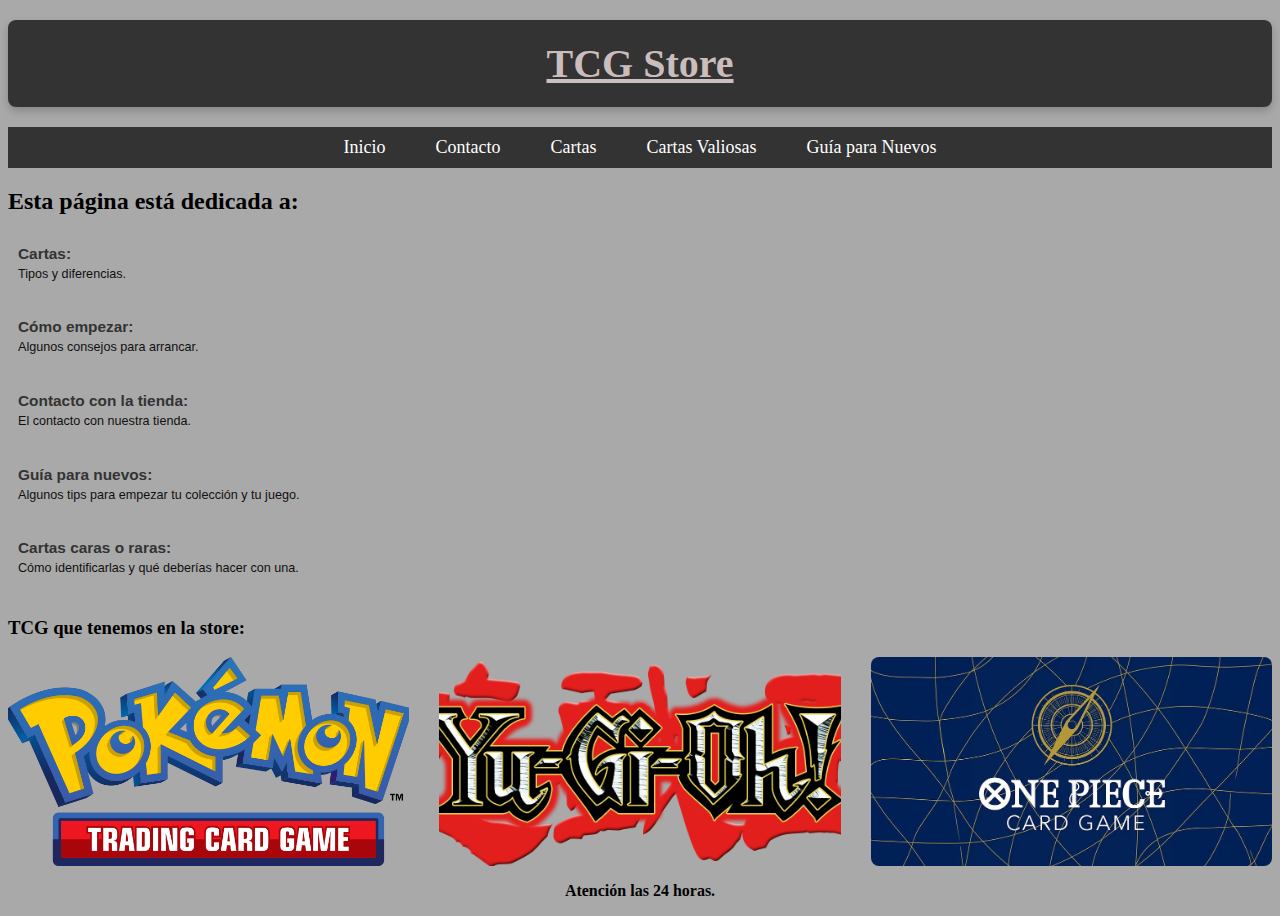
<file: index.html>
<!DOCTYPE html>
<html lang="es">

<head>
    <meta charset="UTF-8">
    <meta name="viewport" content="width=device-width, initial-scale=1.0">
    <title>Prueba Tienda</title>
    <link rel="stylesheet" href="css/style.css">
</head>

<body>
    <header>
        <h1 class="titulos">TCG Store</h1>
        <nav>
            <ul>
                <li><a href="index.html">Inicio</a></li>
                <li><a href="pages/contacto.html">Contacto</a></li>
                <li><a href="pages/cartas.html">Cartas</a></li>
                <li><a href="pages/cartas caras.html">Cartas Valiosas</a></li>
                <li><a href="pages/guia para nuevos.html">Guía para Nuevos</a></li>
            </ul>
        </nav> 
        <h2 id="subtitulo">Esta página está dedicada a:</h2>
    </header>

    <section class="contenedor">
        <ul class="lista-estilizada">
            <li class="puntos">
                <strong>Cartas: </strong>
                <p>Tipos y diferencias.</p>
            </li>
            <li class="puntos">
                <strong>Cómo empezar: </strong>
                <p>Algunos consejos para arrancar.</p>
            </li>
            <li class="puntos">
                <strong>Contacto con la tienda: </strong>
                <p>El contacto con nuestra tienda.</p>
            </li>
            <li class="puntos">
                <strong>Guía para nuevos: </strong>
                <p>Algunos tips para empezar tu colección y tu juego.</p>
            </li>
            <li class="puntos">
                <strong>Cartas caras o raras: </strong>
                <p>Cómo identificarlas y qué deberías hacer con una.</p>
            </li>
        </ul>
    </section>

    <section>
        <h3>TCG que tenemos en la store:</h3>
        <div class="imagenes">
            <img src="img/imagen1_poke.png" alt="Cartas de Pokémon" />
            <img src="img/imagen2_yugi.png" alt="Cartas de Yu-Gi-Oh" />
            <img src="img/imagen3_op.webp" alt="Imagen de cartas coleccionables" />
        </div>
    </section>


    <footer>
        <p><strong>Atención las 24 horas.</strong></p>
    </footer>
</body>

</html>
</file>
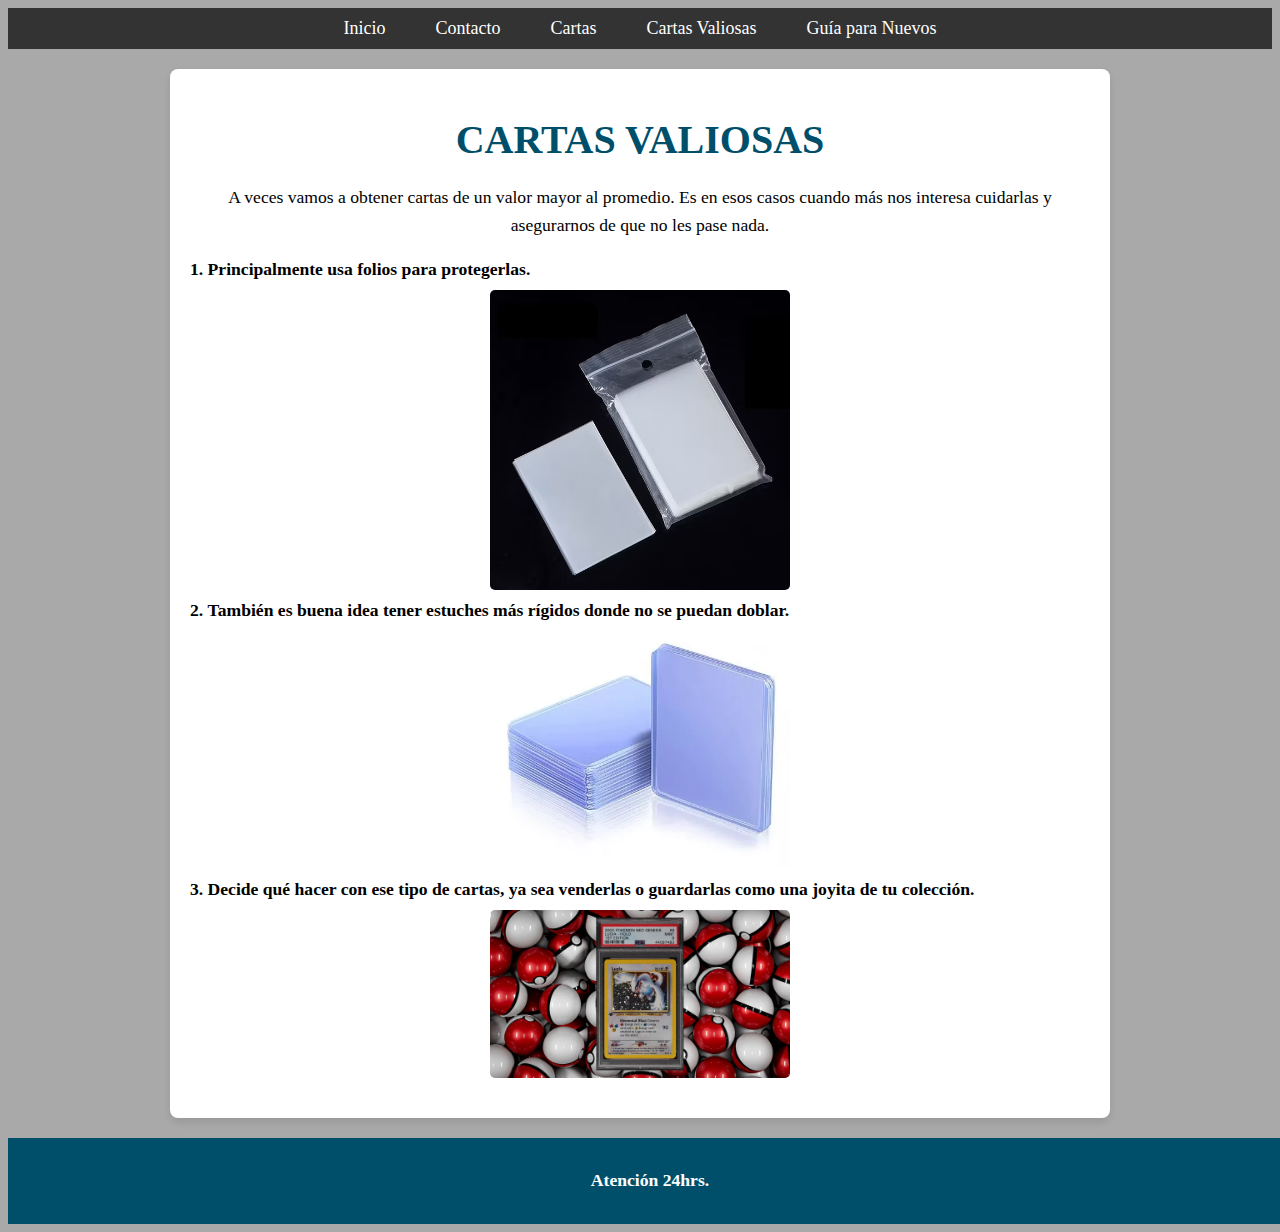
<file: pages/cartas caras.html>
<!DOCTYPE html>
<html lang="en">

<head>
    <meta charset="UTF-8">
    <meta name="viewport" content="width=device-width, initial-scale=1.0">
    <meta name="description" content="Guía sobre cómo cuidar las cartas valiosas.">
    <title>Cartas Valiosas</title>
    <link rel="stylesheet" href="../css/style.css">
</head>

<body id="cartas-valiosas">
    <header>
        <nav>
            <ul>
                <li><a href="../index.html">Inicio</a></li>
                <li><a href="contacto.html">Contacto</a></li>
                <li><a href="cartas.html">Cartas</a></li>
                <li><a href="cartas caras.html">Cartas Valiosas</a></li>
                <li><a href="guia para nuevos.html">Guía para Nuevos</a></li>
            </ul>
        </nav>
    </header>
    <section>
        <h1>CARTAS VALIOSAS</h1>
        <p>A veces vamos a obtener cartas de un valor mayor al promedio. Es en esos casos cuando más nos interesa cuidarlas y asegurarnos de que no les pase nada.</p>
        <ol>
            <li>Principalmente usa folios para protegerlas.</li>
            <img src="../img/protectores.avif" alt="Folios protectores">
            <li>También es buena idea tener estuches más rígidos donde no se puedan doblar.</li>
            <img src="../img/protectores_rigidos.webp" alt="Estuches rígidos">
            <li>Decide qué hacer con ese tipo de cartas, ya sea venderlas o guardarlas como una joyita de tu colección.</li>
            <img src="../img/joyita.webp" alt="Carta valiosa en estuche">
        </ol>
    </section>

    <footer>
        <p><strong>Atención 24hrs.</strong></p>
    </footer>
</body>


</html>
</file>
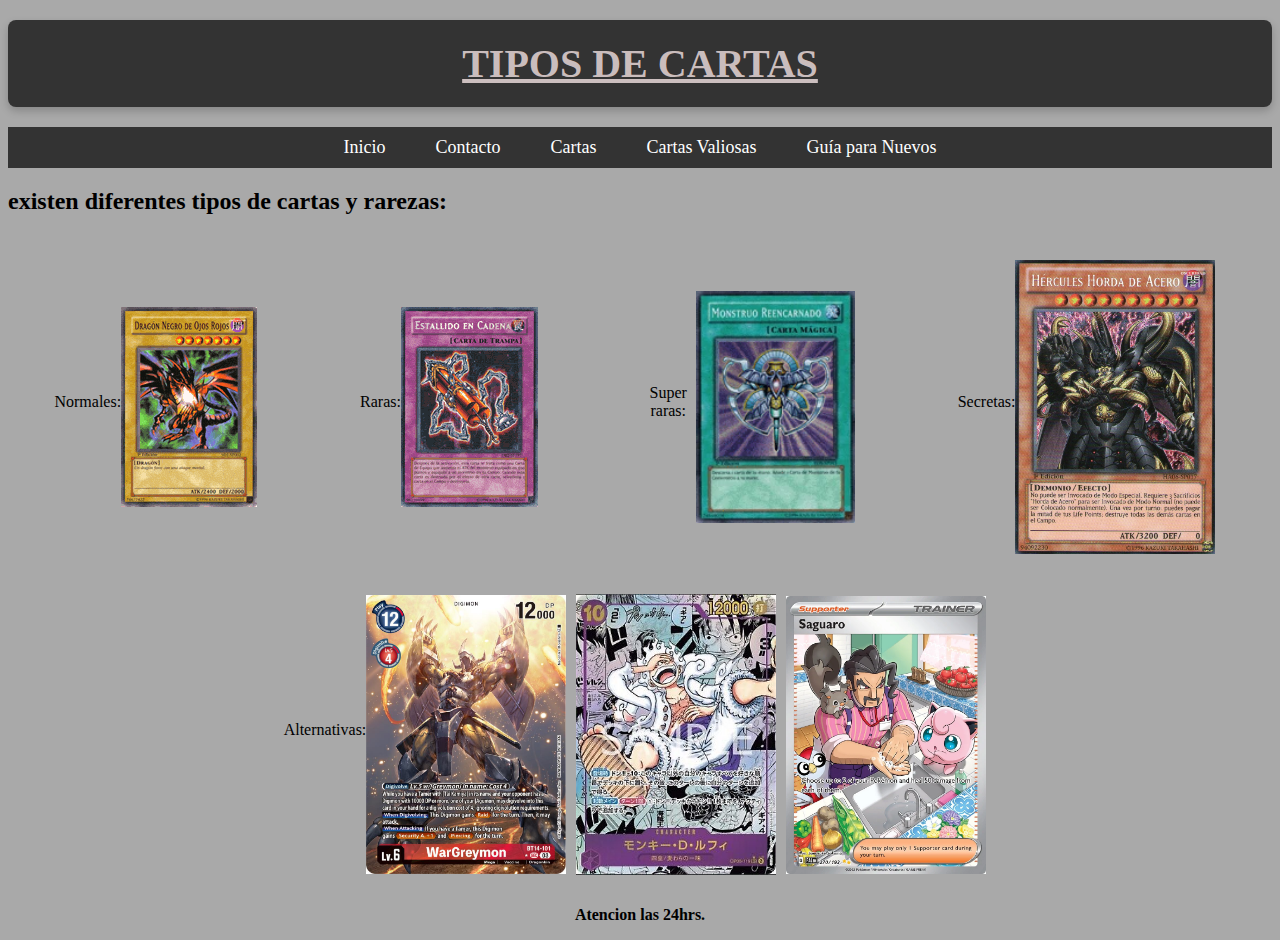
<file: pages/cartas.html>
<!DOCTYPE html>
<html lang="en">

<head>
    <meta charset="UTF-8">
    <meta name="viewport" content="width=device-width, initial-scale=1.0">
    <title>Document</title>
    <link rel="stylesheet" href="../css/style.css">
</head>

<body>
    <h1 class="titulos">TIPOS DE CARTAS</h1>
    <header>
        <nav>
            <ul>
                <li><a href="../index.html">Inicio</a></li>
                <li><a href="contacto.html">Contacto</a></li>
                <li><a href="cartas.html">Cartas</a></li>
                <li><a href="cartas caras.html">Cartas Valiosas</a></li>
                <li><a href="guia para nuevos.html">Guía para Nuevos</a></li>
            </ul>
        </nav>
    </header>
    <h2 id="subtitulo">existen diferentes tipos de cartas y rarezas:</h2>
    <ul class="lista-imagenes">
        <li>
            <div class="item">
                <span>Normales:</span>
                <img src="/img/COMUN.webp" alt="Cartas comunes">
            </div>
        </li>
        <li>
            <div class="item">
                <span>Raras:</span>
                <img src="/img/RARA.webp" alt="Cartas raras">
            </div>
        </li>
        <li>
            <div class="item">
                <span>Super raras:</span>
                <img src="/img/SR.webp" alt="Cartas super raras">
            </div>
        </li>
        <li>
            <div class="item">
                <span>Secretas:</span>
                <img src="/img/SECRET.webp" alt="Cartas secretas">
            </div>
        </li>
        <li>
            <div class="item">
                <span>Alternativas:</span>
                <img src="/img/ALT_DIGI.jpg" alt="Cartas alternativas">
                <img src="/img/ALT_OP.webp" alt="Cartas alternativas">
                <img src="/img/ALT_POKE.webp" alt="Cartas alternativas Pokémon">
            </div>
        </li>
    </ul>
    <footer>
        <p><strong>Atencion las 24hrs.</strong></p>
    </footer>
</body>

</html>
</file>
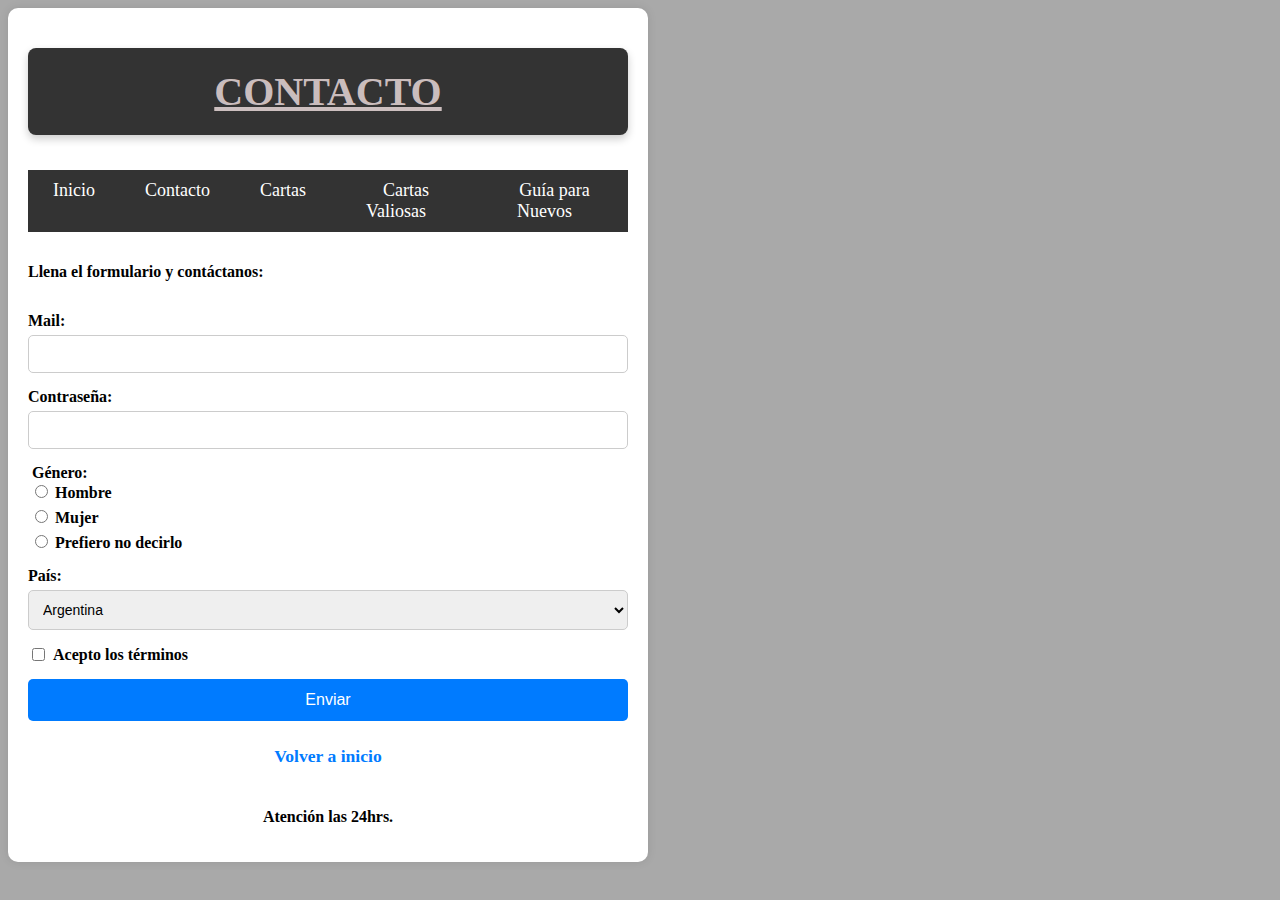
<file: pages/contacto.html>
<!DOCTYPE html>
<html lang="en">

<head>
    <meta charset="UTF-8">
    <meta name="viewport" content="width=device-width, initial-scale=1.0">
    <title>Document</title>
    <link rel="stylesheet" href="../css/style.css">
</head>
</head>
<body id="contacto">
    <div class="contacto-container">
        <h1 class="titulos">CONTACTO</h1>
        <header>
            <nav>
                <ul>
                    <li><a href="../index.html">Inicio</a></li>
                    <li><a href="contacto.html">Contacto</a></li>
                    <li><a href="cartas.html">Cartas</a></li>
                    <li><a href="cartas caras.html">Cartas Valiosas</a></li>
                    <li><a href="guia para nuevos.html">Guía para Nuevos</a></li>
                </ul>
            </nav>
        </header>
        <p><strong>Llena el formulario y contáctanos:</strong></p>
        <form action="/submit" method="post">
            <div class="form-group">
                <label for="nombre">Mail:</label>
                <input type="email" name="nombre" id="nombre" required>
            </div>

            <div class="form-group">
                <label for="password">Contraseña:</label>
                <input type="password" name="password" id="password" required>
            </div>

            <fieldset>
                <legend><strong>Género:</strong></legend>
                <div class="genero-group">
                    <label><input type="radio" name="genero" value="hombre"> Hombre</label>
                    <label><input type="radio" name="genero" value="mujer"> Mujer</label>
                    <label><input type="radio" name="genero" value="no-decir"> Prefiero no decirlo</label>
                </div>
            </fieldset>

            <div class="form-group">
                <label for="pais">País:</label>
                <select name="pais" id="pais">
                    <option value="argentina">Argentina</option>
                    <option value="brasil">Brasil</option>
                    <option value="chile">Chile</option>
                </select>
            </div>

            <div class="checkbox-label">
                <input type="checkbox" name="suscribe" id="suscribe" required>
                <label for="suscribe">Acepto los términos</label>
            </div>

            <input type="submit" value="Enviar">
        </form>

        <a class="links" href="/index.html">Volver a inicio</a>

        <footer>
            <p><strong>Atención las 24hrs.</strong></p>
        </footer>
    </div>
</body>
</html>
</file>
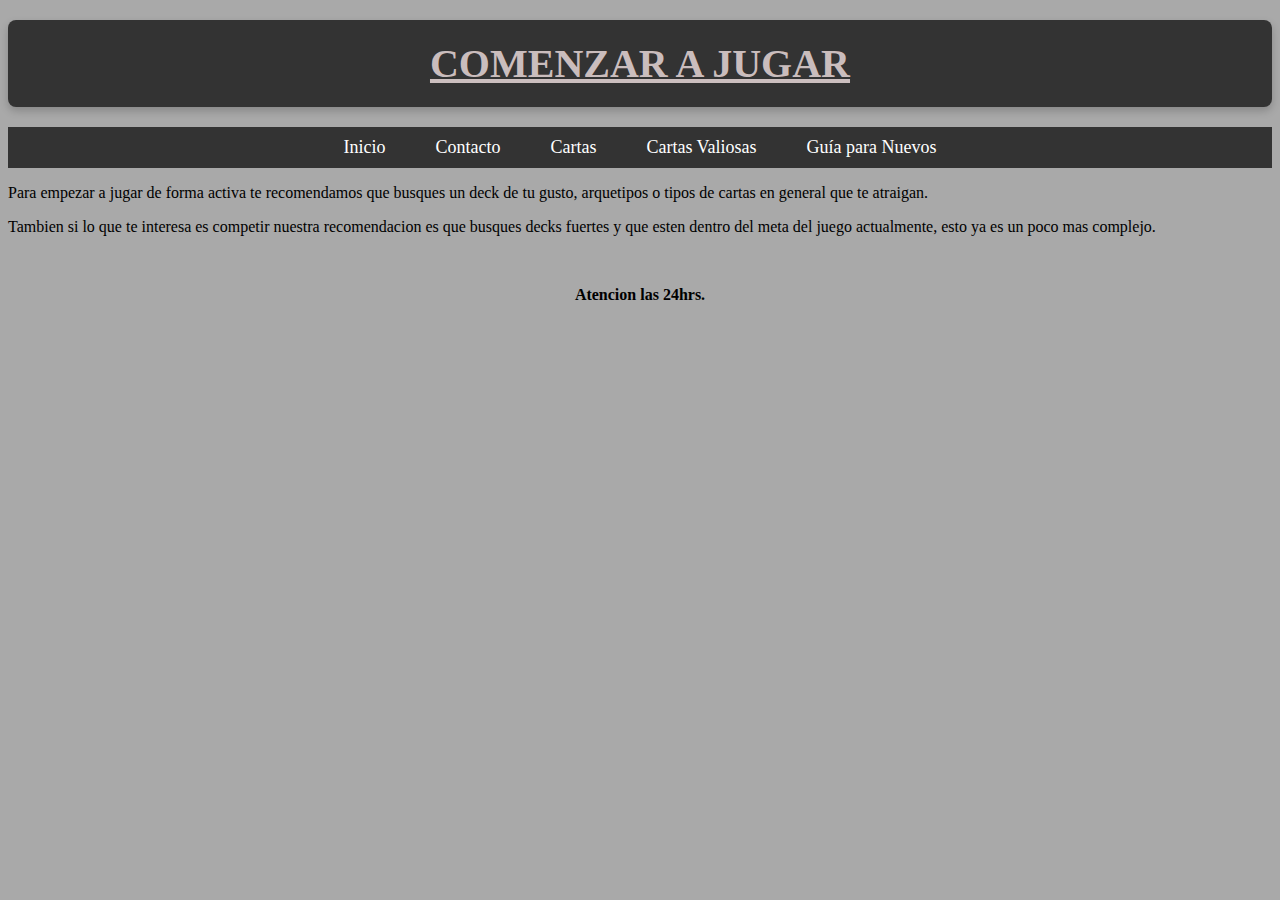
<file: pages/empezar.html>
<!DOCTYPE html>
<html lang="en">

<head>
    <meta charset="UTF-8">
    <meta name="viewport" content="width=device-width, initial-scale=1.0">
    <title>Document</title>
    <link rel="stylesheet" href="../css/style.css">
</head>

<body>
    <h1 class="titulos">COMENZAR A JUGAR</h1>
    <header>
        <nav>
            <ul>
                <li><a href="../index.html">Inicio</a></li>
                <li><a href="contacto.html">Contacto</a></li>
                <li><a href="cartas.html">Cartas</a></li>
                <li><a href="cartas caras.html">Cartas Valiosas</a></li>
                <li><a href="guia para nuevos.html">Guía para Nuevos</a></li>
            </ul>
        </nav>
    </header>
    <p>Para empezar a jugar de forma activa te recomendamos que busques un deck de tu gusto, arquetipos o tipos de
        cartas en general que te atraigan.</p>
    <p>Tambien si lo que te interesa es competir nuestra recomendacion es que busques decks fuertes y que esten dentro
        del meta del juego actualmente, esto ya es un poco mas complejo.</p>
    <br>
    <footer>
        <p><strong>Atencion las 24hrs.</strong></p>
    </footer>
</body>

</html>
</file>
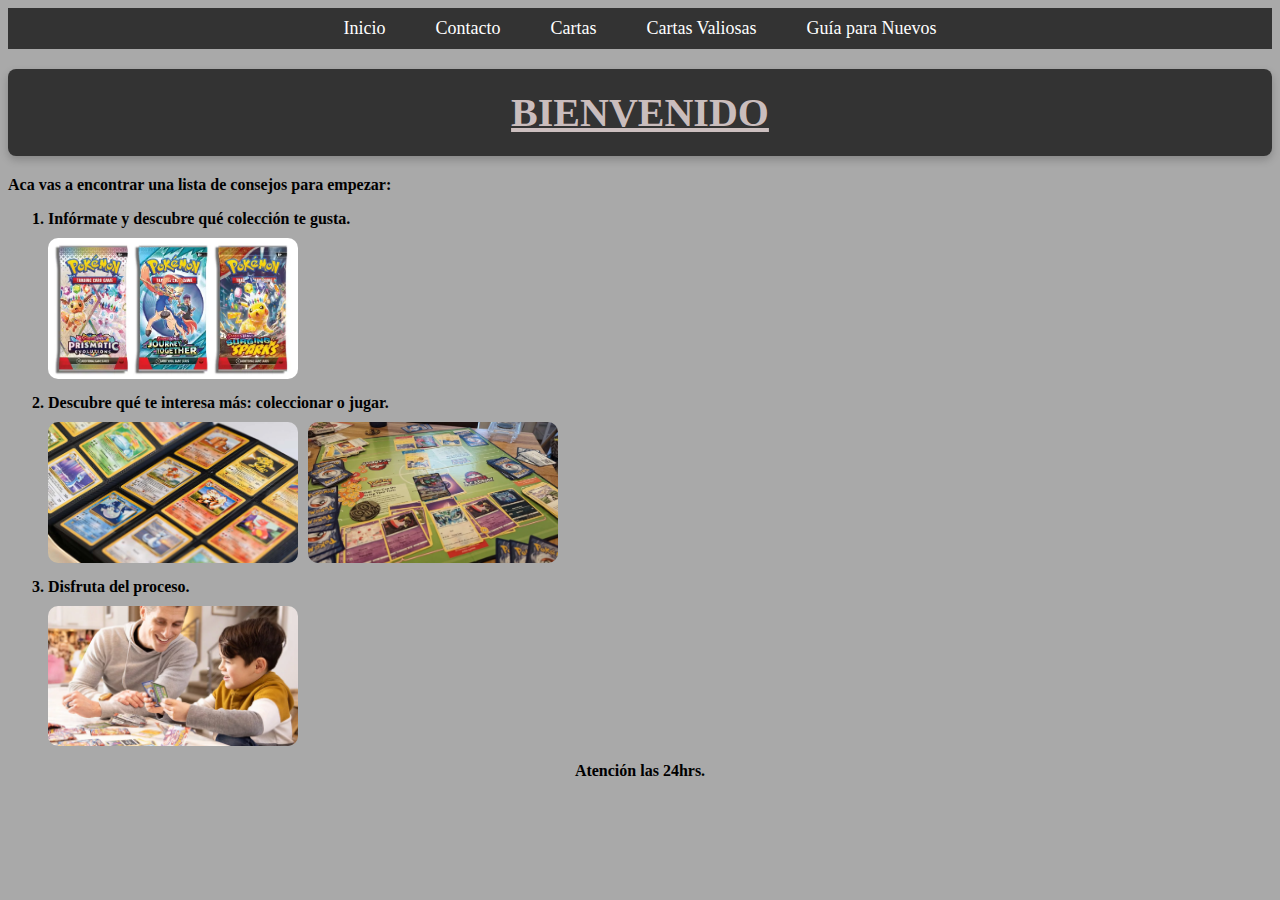
<file: pages/guia para nuevos.html>
<!DOCTYPE html>
<html lang="en">

<head>
    <meta charset="UTF-8">
    <meta name="viewport" content="width=device-width, initial-scale=1.0">
    <title>Document</title>
    <link rel="stylesheet" href="../css/style.css">
</head>

</head>
<body>
    <header>
        <nav>
            <ul>
                <li><a href="../index.html">Inicio</a></li>
                <li><a href="contacto.html">Contacto</a></li>
                <li><a href="cartas.html">Cartas</a></li>
                <li><a href="cartas caras.html">Cartas Valiosas</a></li>
                <li><a href="guia para nuevos.html">Guía para Nuevos</a></li>
            </ul>
        </nav>
    </header>
    <div class="contenedor">
        <div class="contenido">
            <h1 class="titulos">BIENVENIDO</h1>
            <p><strong>Aca vas a encontrar una lista de consejos para empezar:</strong></p>
            <ol>
                <li>Infórmate y descubre qué colección te gusta.</li>
                <img class="imagen-bloque" src="/img/colecciones.webp" alt="Colecciones">
                
                <li>Descubre qué te interesa más: coleccionar o jugar.</li>
                <div class="imagenes-flex">
                    <img src="../img/collection.jpg" alt="Colección">
                    <img src="../img/jugando.webp" alt="Jugando">
                </div>

                <li>Disfruta del proceso.</li>
                <img class="imagen-bloque" src="../img/disfruta.webp" alt="Disfrutar">
            </ol>

            <footer>
                <p><strong>Atención las 24hrs.</strong></p>
            </footer>
        </div>
    </div>
</body>
</html>
</file>
<file: css/style.css>
body{
    background-color: darkgrey;
}
.titulos {
    color: rgba(230, 215, 215, 0.856);
    font-size: 40px;
    text-align: center;
    text-decoration: underline;
    background-color: #333;
    padding: 20px; 
    border-radius: 8px;
    margin: 20px 0;
    box-shadow: 0px 4px 8px rgba(0, 0, 0, 0.2); 
}

<style>
    .contenedor {
        display: flex;
        justify-content: center; 
        width: 100%;
        margin-top: 20px; 
    }

    .lista-estilizada {
        list-style-type: none; 
        padding: 0;
        font-family: Arial, sans-serif;
        font-size: 14px; 
        width: 25%; 
    }

    .lista-estilizada li {
        margin: 5px 0;
    }

    .links {
        font-weight: bold;
        font-size: 1.1em;
        color: #007BFF;
        text-decoration: none;
    }

    .links:hover {
        text-decoration: underline; 
        color: #0056b3; 
    }

    .contenedor h3 {
        font-size: 1.2em;
        color: #333;
        margin-bottom: 0;
    }
</style>

#subtitulo {
    font-size: 28px; 
    font-weight: bold;
    color: #076692; 
    text-transform: uppercase; 
    letter-spacing: 1px;
    padding: 10px;
    border-radius: 5px;
    margin: 20px 0;
    font-family: 'Arial', sans-serif;
}


#puntos{
    text-decoration: underline
}

.imagenes {
    display: flex;
    justify-content: space-between;
    gap: 20px;
    flex-wrap: wrap;
}

.imagenes img {
    width: calc(33.33% - 20px);
    height: auto;
    object-fit: cover;
    border-radius: 8px;
}

@media (max-width: 768px) {
    .imagenes img {
        width: 100%;
        margin-bottom: 20px;
    }
}

.lista-imagenes {
    display: flex;
    flex-wrap: wrap;
    justify-content: space-around;
    list-style-type: none; 
    padding: 0;
}

.lista-imagenes li {
    display: flex;
    flex-direction: column;
    align-items: center;
    margin: 15px;
    text-align: center;
}

.lista-imagenes .item {
    display: flex;
    flex-direction: column;
    align-items: center;
}

.lista-imagenes img {
    width: 100%;
    max-width: 200px;
    height: auto;
    margin-top: 10px;
}

@media (min-width: 768px) {
    .lista-imagenes li {
        flex-direction: row;
        justify-content: center; 
    }

    .lista-imagenes .item {
        flex-direction: row;
        justify-content: center;
        align-items: center;
    }

    .lista-imagenes img {
        margin-right: 10px; 
    }
}

<style>
    .contenedor {
        display: flex;
        justify-content: center; 
        width: 100%; 
    }

    .lista-estilizada {
        list-style-type: none;
        padding: 0;
        font-family: Arial, sans-serif;
        font-size: 14px; 
        width: 25%; 
    }

    .puntos {
        margin: 5px 0; 
        padding: 10px;
        border-radius: 6px; 
        display: flex;
        flex-direction: column;
    }

    .puntos strong {
        font-weight: bold;
        font-size: 1.1em;
        color: #333; 
    }

    .puntos p {
        font-size: 0.9em; 
        color: #111010; 
        margin-top: 4px; 
    }

</style>
#cartas-valiosas {
    background-color: #486ed4; 
    font-family: Arial, sans-serif;
    margin: 0;
    padding: 0;
    color: #333;
}

#cartas-valiosas section {
    max-width: 900px;
    margin: 20px auto;
    padding: 20px;
    background-color: #fff; 
    border-radius: 8px;
    box-shadow: 0 4px 8px rgba(0, 0, 0, 0.1);
}

#cartas-valiosas h1 {
    color: #004f6a; 
    text-align: center;
    font-size: 2.5em;
    margin-bottom: 20px;
}

#cartas-valiosas p {
    font-size: 1.1em;
    line-height: 1.6;
    margin-bottom: 20px;
    text-align: center;
}

#cartas-valiosas ol {
    list-style-position: inside;
    padding: 0;
    margin-bottom: 20px;
}

#cartas-valiosas ol li {
    font-size: 1.1em;
    margin: 10px 0;
}

#cartas-valiosas ol img {
    display: block;
    width: 100%; 
    max-width: 300px; 
    height: auto;
    margin: 10px auto; 
    border-radius: 5px; 
}

#cartas-valiosas .links {
    display: block;
    text-align: center;
    color: #007BFF;
    font-size: 1.2em;
    text-decoration: none;
    margin-top: 20px;
}

#cartas-valiosas .links:hover {
    text-decoration: underline;
    color: #0056b3;
}

#cartas-valiosas footer {
    text-align: center;
    font-size: 1em;
    padding: 10px;
    background-color: #004f6a;
    color: white;

    bottom: 0;
    width: 100%;
}

<style>
        ol {
            padding-left: 20px;
        }
        ol li {
            font-weight: bold;
            margin-top: 15px;
        }
        .imagen-bloque {
            display: block;
            margin: 10px 0;
            width: 250px;
            height: auto;
            border-radius: 10px;
        }
        .imagenes-flex {
            display: flex;
            gap: 10px;
            margin-top: 10px;
        }
        .imagenes-flex img {
            width: 250px;
            height: auto;
            border-radius: 10px;
        }
        footer {
            margin-top: 30px;
            font-weight: bold;
        }
    </style>
    
    <style>
    body#contacto {
        font-family: Arial, sans-serif;
        background-color: #f8f9fa;
        display: flex;
        justify-content: center;
        align-items: center;
        height: 100vh;
    }
    .contacto-container {
        width: 90%;
        max-width: 600px;
        background: white;
        padding: 20px;
        border-radius: 10px;
        box-shadow: 0 0 10px rgba(0, 0, 0, 0.1);
        display: grid;
        gap: 15px;
    }
    form {
        display: grid;
        gap: 15px;
    }
    .form-group {
        display: grid;
        gap: 5px;
    }
    label {
        font-weight: bold;
    }
    input, select {
        padding: 10px;
        font-size: 14px;
        border: 1px solid #ccc;
        border-radius: 5px;
    }
    fieldset {
        border: none;
        padding: 0;
    }
    .genero-group {
        display: grid;
        gap: 5px;
    }
    .checkbox-label {
        display: flex;
        align-items: center;
        gap: 5px;
    }
    input[type="submit"] {
        background-color: #007bff;
        color: white;
        cursor: pointer;
        font-size: 16px;
        border: none;
        padding: 12px;
        border-radius: 5px;
        transition: background 0.3s;
    }
    input[type="submit"]:hover {
        background-color: #0056b3;
    }
    .links {
        text-align: center;
        font-weight: bold;
        color: #007bff;
        text-decoration: none;
        display: block;
        margin-top: 10px;
    }
    .links:hover {
        text-decoration: underline;
    }
    footer {
        text-align: center;
        font-weight: bold;
        margin-top: 10px;
    }
</style>
@media (max-width: 900px) {
    .imagenes {
        flex-wrap: wrap;
    }
    .imagenes img {
        width: 180px;
    }
    .lista-estilizada {
        max-width: 90%;
    }
}
@media (max-width: 600px) {
    .titulos {
        font-size: 1.8rem;
    }
    #subtitulo {
        font-size: 1.2rem;
    }
    .imagenes {
        flex-direction: column;
        align-items: center;
    }
    .imagenes img {
        width: 80%;
        max-width: 300px;
    }

    .lista-estilizada {
        max-width: 100%;
    }

    .puntos {
        padding: 10px;
    }
}
nav {
    background-color: #333;
    padding: 10px 0;
    text-align: center;
}

nav ul {
    list-style: none;
    padding: 0;
    margin: 0;
    display: flex;
    justify-content: center;
}

nav ul li {
    margin: 0 15px;
}

nav ul li a {
    color: white;
    text-decoration: none;
    font-size: 18px;
    padding: 10px;
}

nav ul li a:hover {
    text-decoration: underline;
}
</file>
